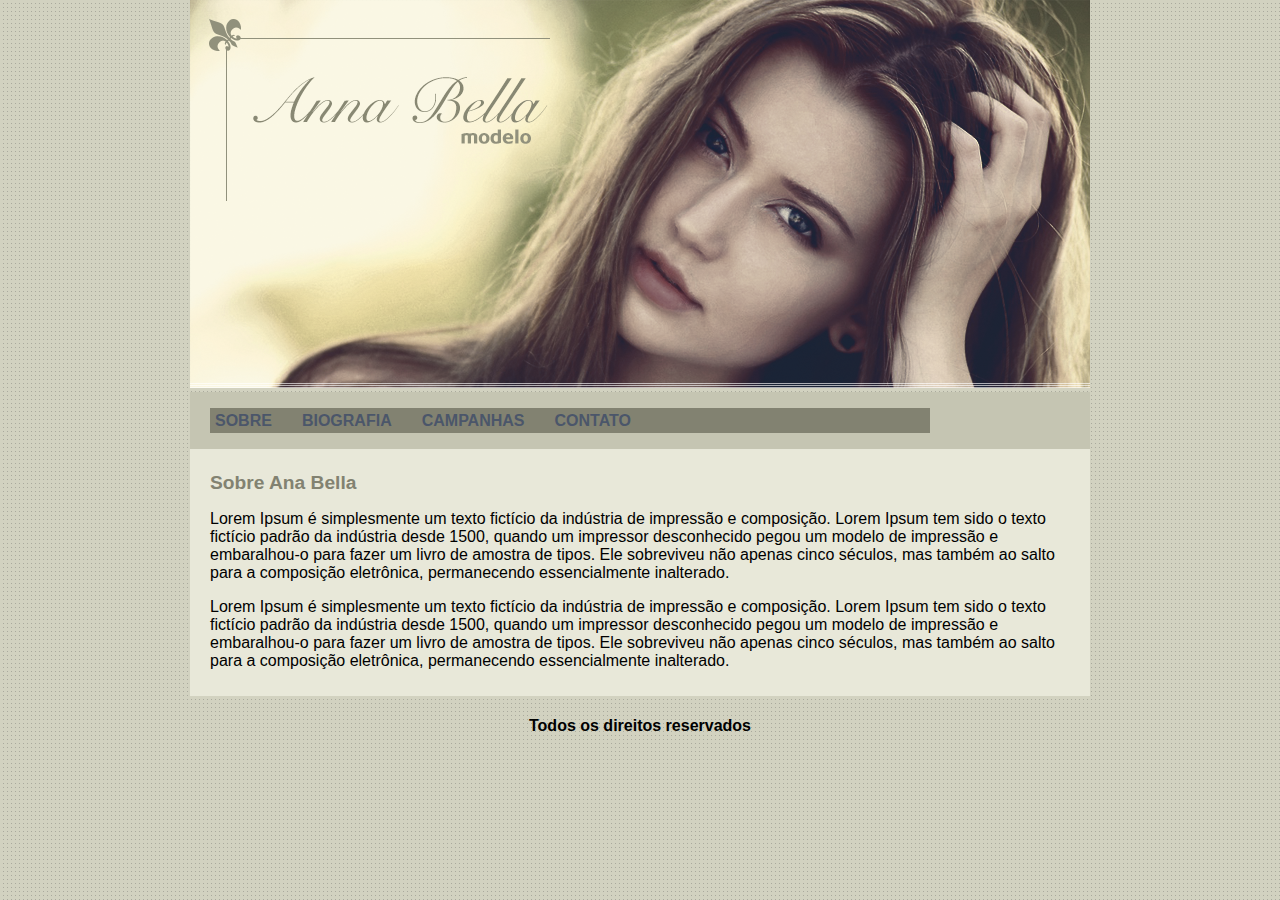
<file: index.html>
<!DOCTYPE html>
<html lang="pt-br">
<head>
    <meta charset="UTF-8">
    <meta http-equiv="X-UA-Compatible" content="IE=edge">
    <meta name="viewport" content="width=device-width, initial-scale=1.0">
    <link rel="stylesheet" type="text/css" href="estilo.css">
    <title>Anna bella</title>
</head>
<body>
    <div id="principal">
        <img src="imagens/capa.png">
        <div id="menu">
            <ul id="navegacao">
        
                <li>
                    <a href="index.html">SOBRE</a>
                </li>
                <li>
                    <a href="biografia.html">BIOGRAFIA</a>
                </li>
                <li class="servicos">
                    <a href="campanhas.html">CAMPANHAS</a>
                </li>
                <li>
                    <a href="contato.html">CONTATO</a>
                </li>
            
            </ul>
        </div>
        <div id="conteudo">
            <h1>Sobre Ana Bella</h1>
            <p>
                Lorem Ipsum é simplesmente um texto fictício da indústria de impressão e composição.
                Lorem Ipsum tem sido o texto fictício padrão da indústria desde 1500, quando um impressor 
                desconhecido pegou um modelo de impressão e embaralhou-o para fazer um livro de amostra de tipos.
                Ele sobreviveu não apenas cinco séculos, mas também ao salto para a composição eletrônica, permanecendo essencialmente inalterado.

            </p>
            <p>
                Lorem Ipsum é simplesmente um texto fictício da indústria de impressão e composição.
                Lorem Ipsum tem sido o texto fictício padrão da indústria desde 1500, quando um impressor 
                desconhecido pegou um modelo de impressão e embaralhou-o para fazer um livro de amostra de tipos.
                Ele sobreviveu não apenas cinco séculos, mas também ao salto para a composição eletrônica, permanecendo essencialmente inalterado.
                
            </p>
        </div>
        <div id="rodape">
            <h4>Todos os direitos reservados</h4>
        </div>
    </div>
</body>
</html>
</file>
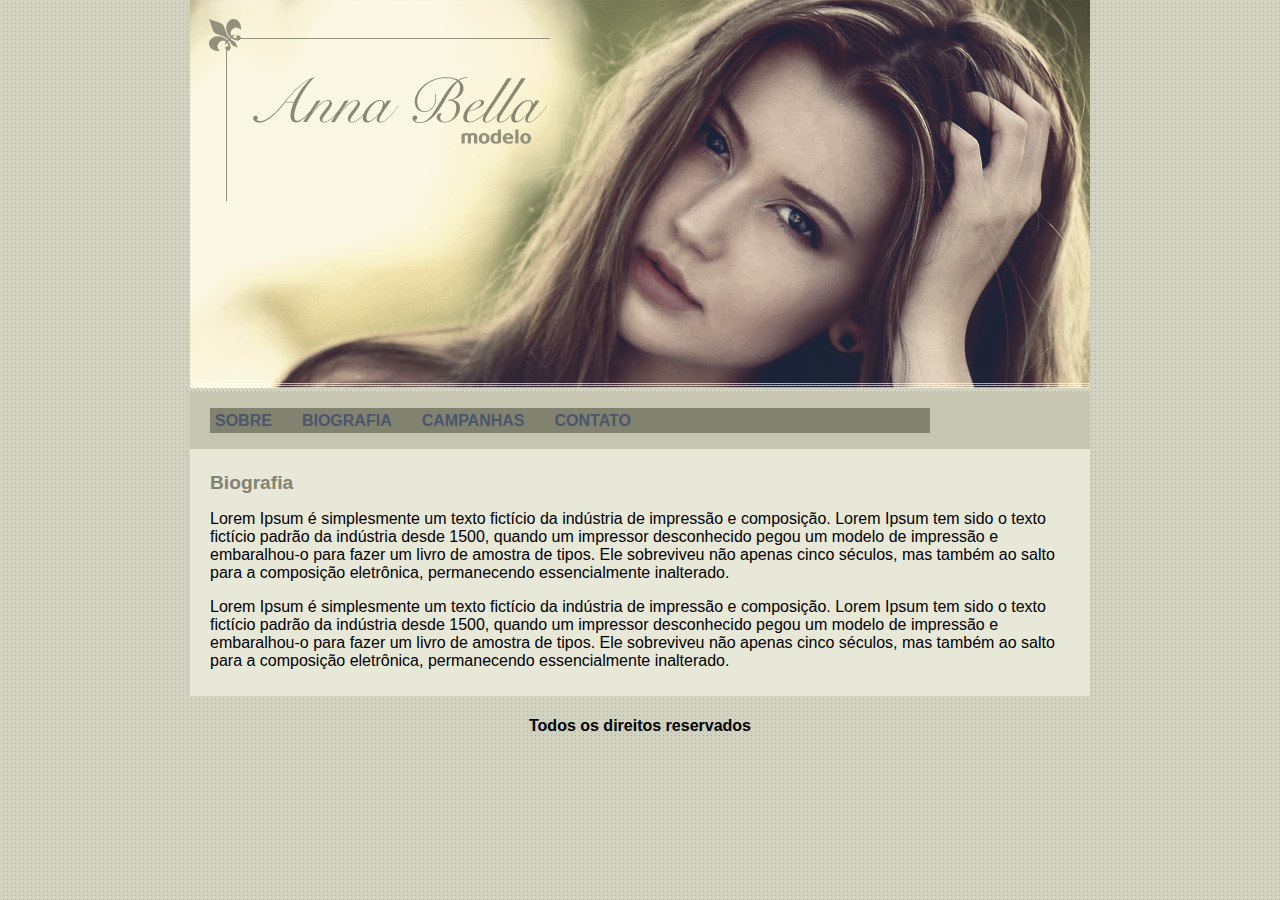
<file: biografia.html>
<!DOCTYPE html>
<html lang="en">
<head>
    <meta charset="UTF-8">
    <meta http-equiv="X-UA-Compatible" content="IE=edge">
    <meta name="viewport" content="width=device-width, initial-scale=1.0">
    <link rel="stylesheet" type="text/css" href="estilo.css">
    <title>Ana bella - Biografia</title>
</head>
<body>
    <div id="principal">
        <img src="imagens/capa.png">
        <div id="menu">
            <ul id="navegacao">
        
                <li>
                    <a href="index.html">SOBRE</a>
                </li>
                <li>
                    <a href="biografia.html">BIOGRAFIA</a>
                </li>
                <li class="servicos">
                    <a href="campanhas.html">CAMPANHAS</a>
                </li>
                <li>
                    <a href="contato.html">CONTATO</a>
                </li>
            
            </ul>
        </div>
        <div id="conteudo">
            <h1>Biografia</h1>
            <p>
                Lorem Ipsum é simplesmente um texto fictício da indústria de impressão e composição.
                Lorem Ipsum tem sido o texto fictício padrão da indústria desde 1500, quando um impressor desconhecido pegou um modelo de impressão e embaralhou-o para fazer um livro de amostra de tipos.
                Ele sobreviveu não apenas cinco séculos, mas também ao salto para a composição eletrônica, permanecendo essencialmente inalterado.

            </p>
            <p>
                Lorem Ipsum é simplesmente um texto fictício da indústria de impressão e composição.
                Lorem Ipsum tem sido o texto fictício padrão da indústria desde 1500, quando um impressor desconhecido pegou um modelo de impressão e embaralhou-o para fazer um livro de amostra de tipos.
                Ele sobreviveu não apenas cinco séculos, mas também ao salto para a composição eletrônica, permanecendo essencialmente inalterado.
                
            </p>
        </div>
        <div id="rodape">
            <h4>Todos os direitos reservados</h4>
        </div>
    </div>
</body>
</html>
</file>
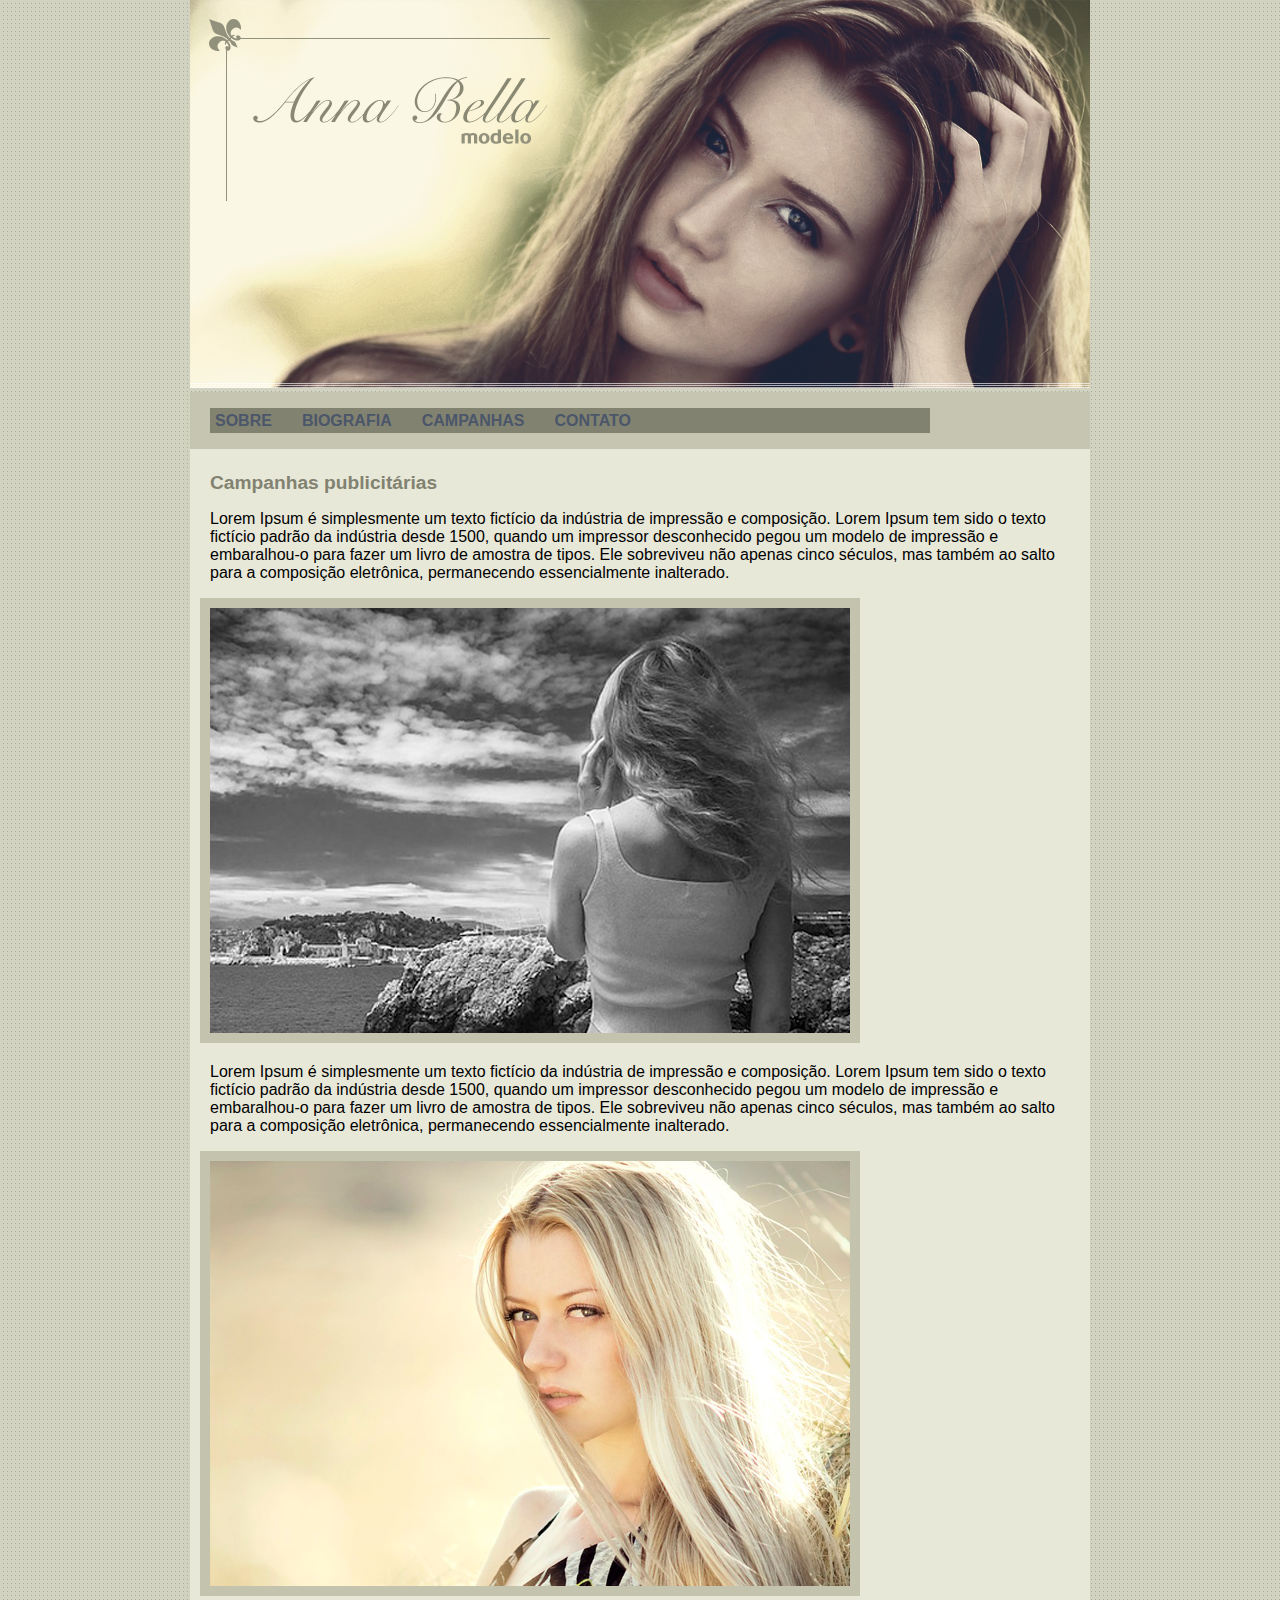
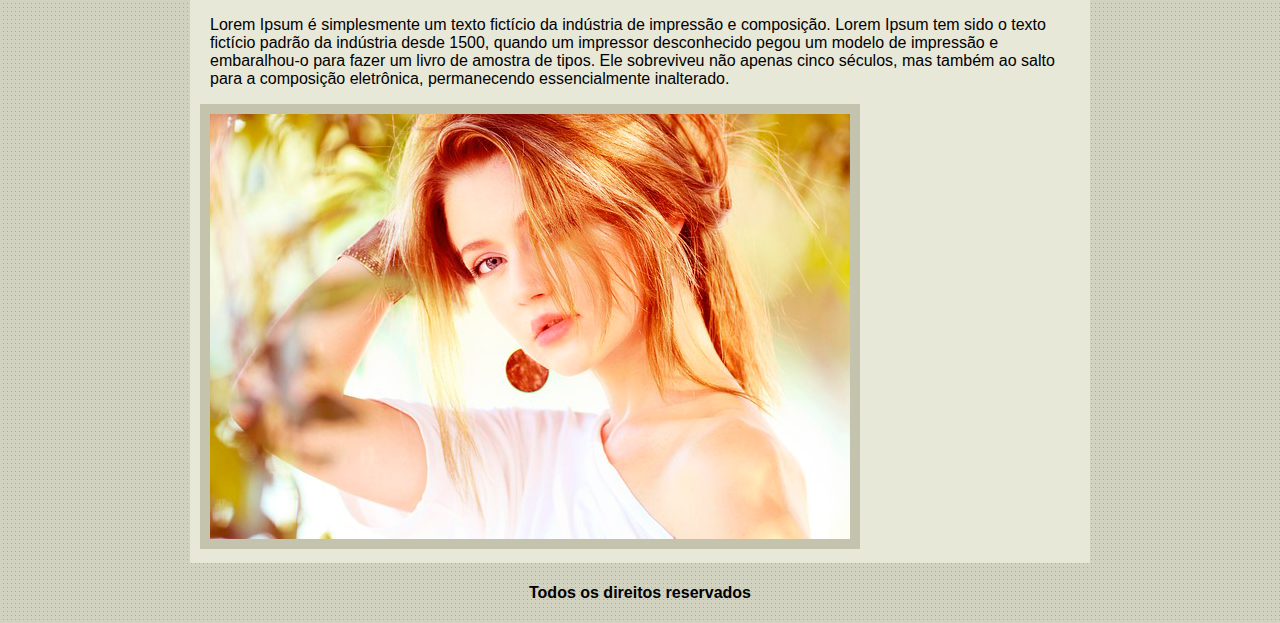
<file: campanhas.html>
<!DOCTYPE html>
<html lang="en">
<head>
    <meta charset="UTF-8">
    <meta http-equiv="X-UA-Compatible" content="IE=edge">
    <meta name="viewport" content="width=device-width, initial-scale=1.0">
    <link rel="stylesheet" type="text/css" href="estilo.css">
    <title>Campanhas publicitárias</title>
</head>
<body>
    <div id="principal">
        <img src="imagens/capa.png">
        <div id="menu">
            <ul id="navegacao">
        
                <li>
                    <a href="index.html">SOBRE</a>
                </li>
                <li>
                    <a href="biografia.html">BIOGRAFIA</a>
                </li>
                <li class="servicos">
                    <a href="campanhas.html">CAMPANHAS</a>
                </li>
                <li>
                    <a href="contato.html">CONTATO</a>
                </li>
            
            </ul>
        </div>
        <div id="conteudo">
            <h1>Campanhas publicitárias</h1>
            <p>
                Lorem Ipsum é simplesmente um texto fictício da indústria de impressão e composição.
                Lorem Ipsum tem sido o texto fictício padrão da indústria desde 1500, quando um impressor desconhecido pegou um modelo de impressão e embaralhou-o para fazer um livro de amostra de tipos.
                Ele sobreviveu não apenas cinco séculos, mas também ao salto para a composição eletrônica, permanecendo essencialmente inalterado.
            
            </p>
            <img class="img-campanha" src="imagens/foto1.png">
            <p>
                Lorem Ipsum é simplesmente um texto fictício da indústria de impressão e composição.
                Lorem Ipsum tem sido o texto fictício padrão da indústria desde 1500, quando um impressor desconhecido pegou um modelo de impressão e embaralhou-o para fazer um livro de amostra de tipos.
                Ele sobreviveu não apenas cinco séculos, mas também ao salto para a composição eletrônica, permanecendo essencialmente inalterado.
                
            </p>
            <img class="img-campanha" src="imagens/foto2.png">
            <p>
                Lorem Ipsum é simplesmente um texto fictício da indústria de impressão e composição.
                Lorem Ipsum tem sido o texto fictício padrão da indústria desde 1500, quando um impressor desconhecido pegou um modelo de impressão e embaralhou-o para fazer um livro de amostra de tipos.
                Ele sobreviveu não apenas cinco séculos, mas também ao salto para a composição eletrônica, permanecendo essencialmente inalterado.
                
            </p>
            <img class="img-campanha" src="imagens/foto3.png">
        </div>
        <div id="rodape">
            <h4>Todos os direitos reservados</h4>
        </div>
    </div>
</body>
</html>
</file>
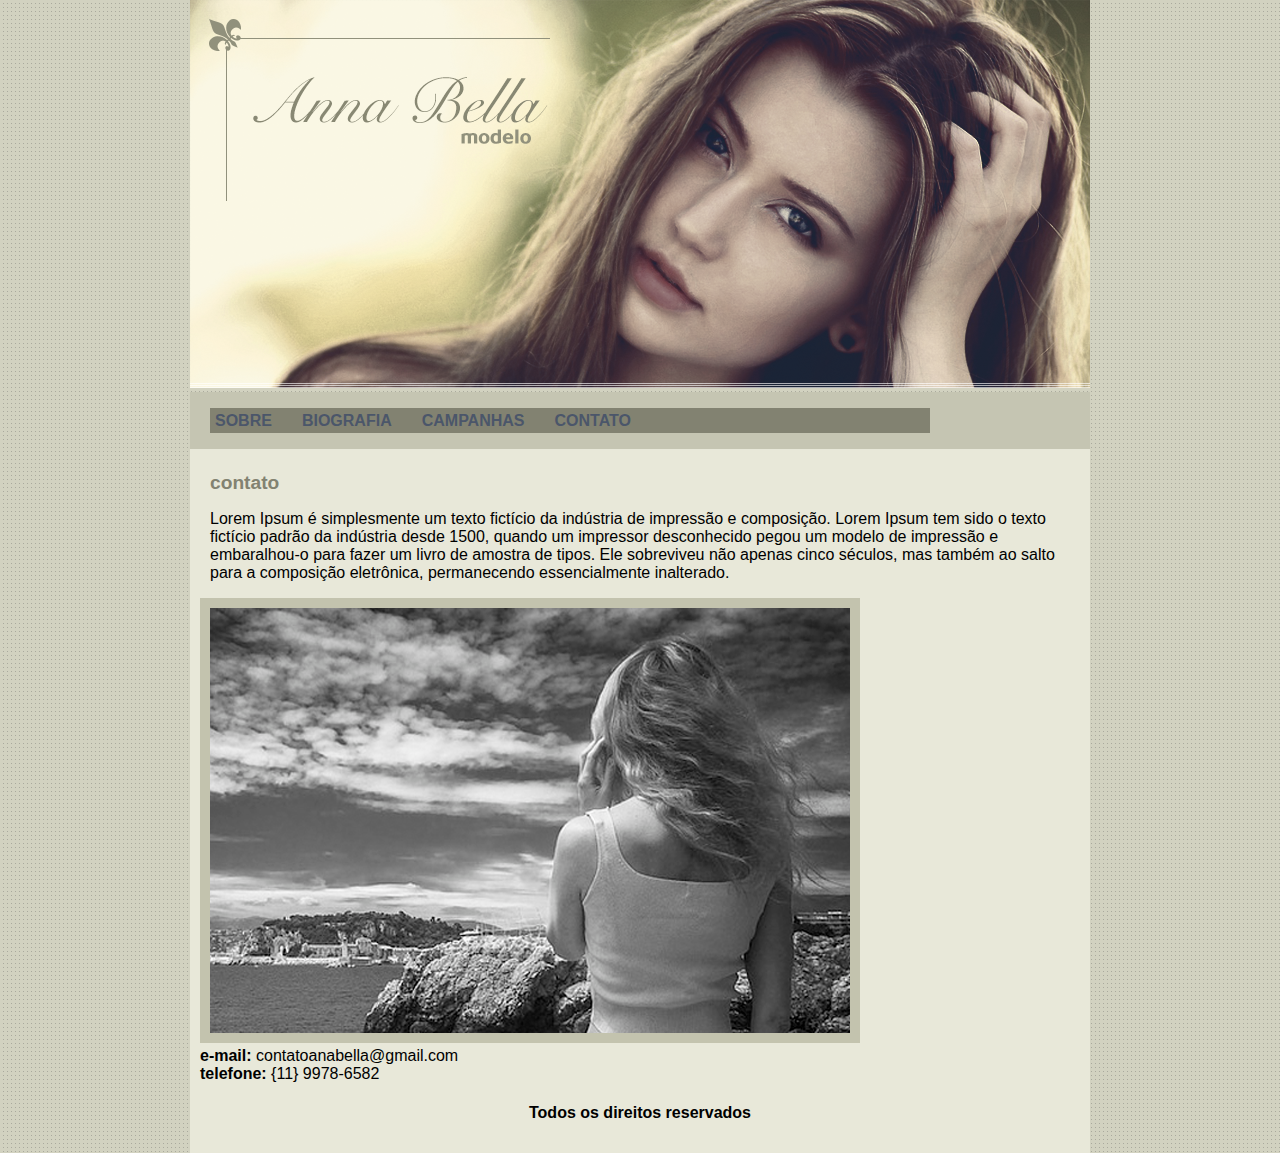
<file: contato.html>
<!DOCTYPE html>
<html lang="en">
<head>
    <meta charset="UTF-8">
    <meta http-equiv="X-UA-Compatible" content="IE=edge">
    <meta name="viewport" content="width=device-width, initial-scale=1.0">
    <link rel="stylesheet" href="estilo.css">
    <title>contato</title>
</head>
<body>
    <div id="principal">
        <img src="imagens/capa.png">
        <div id="menu">
            <ul id="navegacao">
        
                <li>
                    <a href="index.html">SOBRE</a>
                </li>
                <li>
                    <a href="biografia.html">BIOGRAFIA</a>
                </li>
                <li class="servicos">
                    <a href="campanhas.html">CAMPANHAS</a>
                </li>
                <li>
                    <a href="contato.html">CONTATO</a>
                </li>
            
            </ul>
        </div>
        <div id="conteudo">
            <h1>contato</h1>
            <p>
                Lorem Ipsum é simplesmente um texto fictício da indústria de impressão e composição.
                Lorem Ipsum tem sido o texto fictício padrão da indústria desde 1500, quando um impressor desconhecido pegou um modelo de impressão e embaralhou-o para fazer um livro de amostra de tipos.
                Ele sobreviveu não apenas cinco séculos, mas também ao salto para a composição eletrônica, permanecendo essencialmente inalterado.

            </p>
            <img class="img-campanha" src="imagens/foto1.png"
        </div>
        <div id="contato">
            <strong>e-mail:</strong> contatoanabella@gmail.com <br>
        <strong>telefone:</strong> {11} 9978-6582
        </div>
        <div id="rodape">
            <h4>Todos os direitos reservados</h4>
        </div>
    </div>
</body>
</html>
</file>
<file: estilo.css>
body {
    background: #d2d2d2c1 url(imagens/fundo.png);
    font: 16px Arial, helvetica, sans-serif;
    margin: auto;
}
#principal{
    width: 900px;
    margin: auto;

}
#menu{
    background: #c5c5b2;
    display: flex;
    gap: 25px;
}
#navegacao{
    padding: 0;
    background: #828271;
    width: 80%;
    margin-left: 20px ;
}
ul li{
    float: left;
    padding-right: 20px;
    list-style: none;
    line-height: 25px;
}

a{
    color: #4b566a;
    text-decoration: none;
    font-weight: bold;
    padding: 5px;
}
a:hover{
    color: #828271;
    background: #c5c5b2;
}


#conteudo{
    background: #e8e8d9;
    padding: 10px;
}
h1, p{
    margin-left: 10px;
}
h1{
    color: #828271;
    font-size: 1.2em;
}
.img-campanha{
    border: 10px solid #c3c3ae;
}
#rodape{
    text-align: center;
}
</file>
